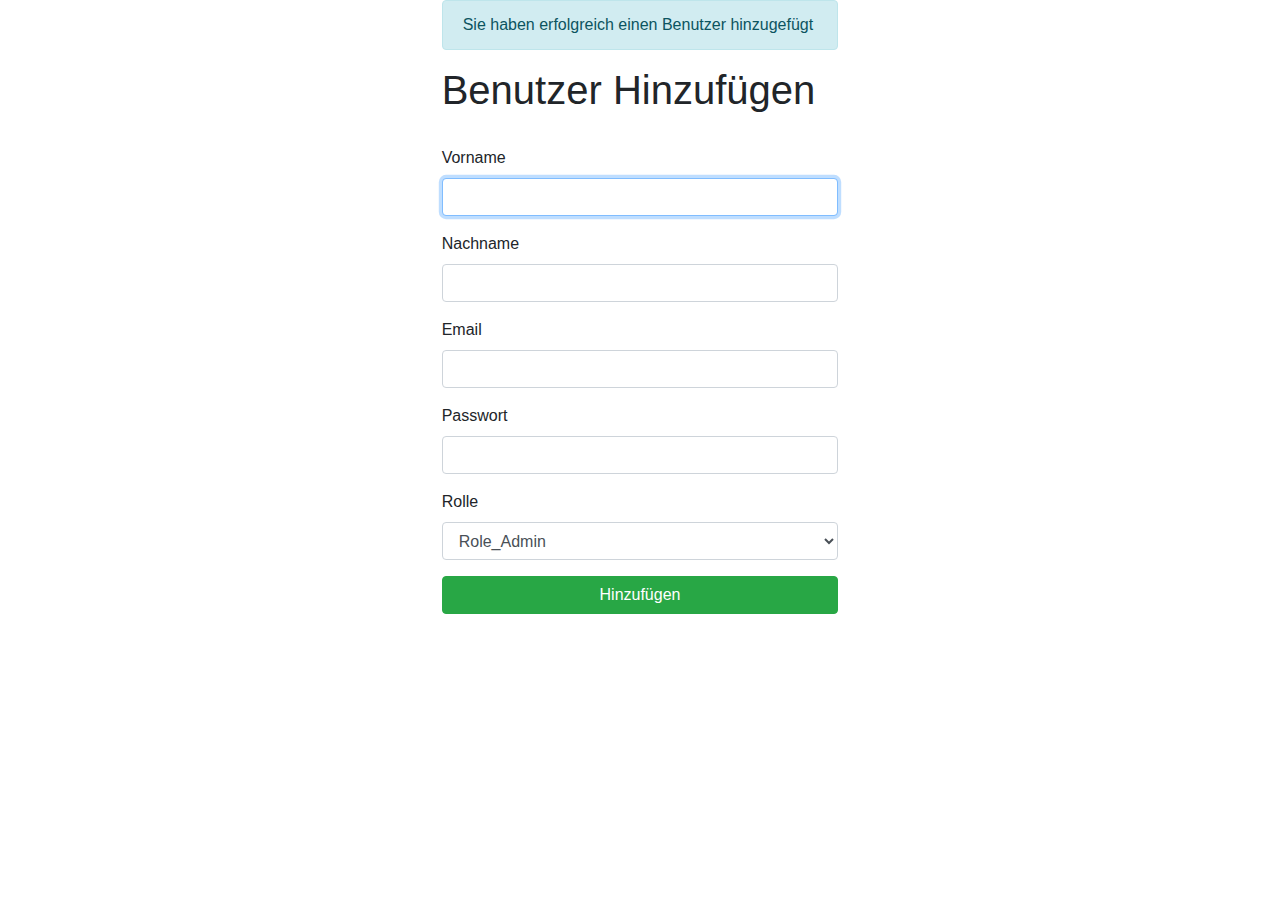
<file: src/main/resources/templates/AddUser.html>
<!doctype html>
<html lang="de">
<head>
    <!-- Benötigte Meta Tags -->
    <meta charset="utf-8">
    <meta name="viewport" content="width=device-width, initial-scale=1, shrink-to-fit=no">
    <!-- Bootstrap CSS -->
    <link rel="stylesheet" href="https://stackpath.bootstrapcdn.com/bootstrap/4.3.1/css/bootstrap.min.css"
          integrity="sha384-ggOyR0iXCbMQv3Xipma34MD+dH/1fQ784/j6cY/iJTQUOhcWr7x9JvoRxT2MZw1T" crossorigin="anonymous">
    <link th:href="@{css/style.css}" rel="stylesheet" type="text/css" media="screen">
    <title>Benutzer Hinzufügen</title>

</head>
<body>
<section class="container-fluid bg">
    <section class="row justify-content-center">
        <section class="col-md-4 col-sm-4 col-xs-12">

            <form class="form-container" th:action="@{/addUser}" method="post" th:object="${user}">
                <!-- success message -->
                <div th:if="${param.success}">
                    <div class="alert alert-info">Sie haben erfolgreich einen Benutzer hinzugefügt</div>
                </div>
                <h1 class="tit">Benutzer Hinzufügen</h1><br>
                <div class="mb-3">
                    <label class="control-label" for="firstName"> Vorname </label>
                    <input id="firstName" class="form-control" th:field="*{firstName}"
                           required autofocus="autofocus" />
                </div>
                <div class="mb-3">
                    <label class="control-label" for="lastName"> Nachname </label> <input
                        id="lastName" class="form-control" th:field="*{lastName}"
                        required autofocus="autofocus" />
                </div>
                <div class="mb-3">
                    <label class="control-label" for="email"> Email </label> <input
                        id="email" class="form-control" th:field="*{email}" required
                        autofocus="autofocus" />
                </div>
                <div class="mb-3">
                    <label class="control-label" for="password"> Passwort </label> <input
                        id="password" class="form-control" type="password"
                        th:field="*{password}" required autofocus="autofocus" />
                </div>
                <div class="mb-3">
                    <label class="control-label" for="role"> Rolle </label>
                    <select id="role" class="form-control" th:field="*{role}" required autofocus="autofocus" />
                    <option value="ROLE_ADMIN">Role_Admin</option>
                    <option value="ROLE_USER">Role_User</option>
                    </select>
                </div>
                <button type="submit" class="btn btn-primary btn-success btn-block"><span class="glyphicon glyphicon-log-in">Hinzufügen</span></button>
            </form>
        </section>
    </section>
</section>
<!-- Optionales JavaScript -->
<!-- jQuery first, then Popper.js, then Bootstrap JS -->
<script src="https://code.jquery.com/jquery-3.3.1.slim.min.js" integrity="sha384-q8i/X+965DzO0rT7abK41JStQIAqVgRVzpbzo5smXKp4YfRvH+8abtTE1Pi6jizo" crossorigin="anonymous"></script>
<script src="https://cdnjs.cloudflare.com/ajax/libs/popper.js/1.14.7/umd/popper.min.js" integrity="sha384-UO2eT0CpHqdSJQ6hJty5KVphtPhzWj9WO1clHTMGa3JDZwrnQq4sF86dIHNDz0W1" crossorigin="anonymous"></script>
<script src="https://stackpath.bootstrapcdn.com/bootstrap/4.3.1/js/bootstrap.min.js" integrity="sha384-JjSmVgyd0p3pXB1rRibZUAYoIIy6OrQ6VrjIEaFf/nJGzIxFDsf4x0xIM+B07jRM" crossorigin="anonymous"></script>
</body>
</html>
</file>
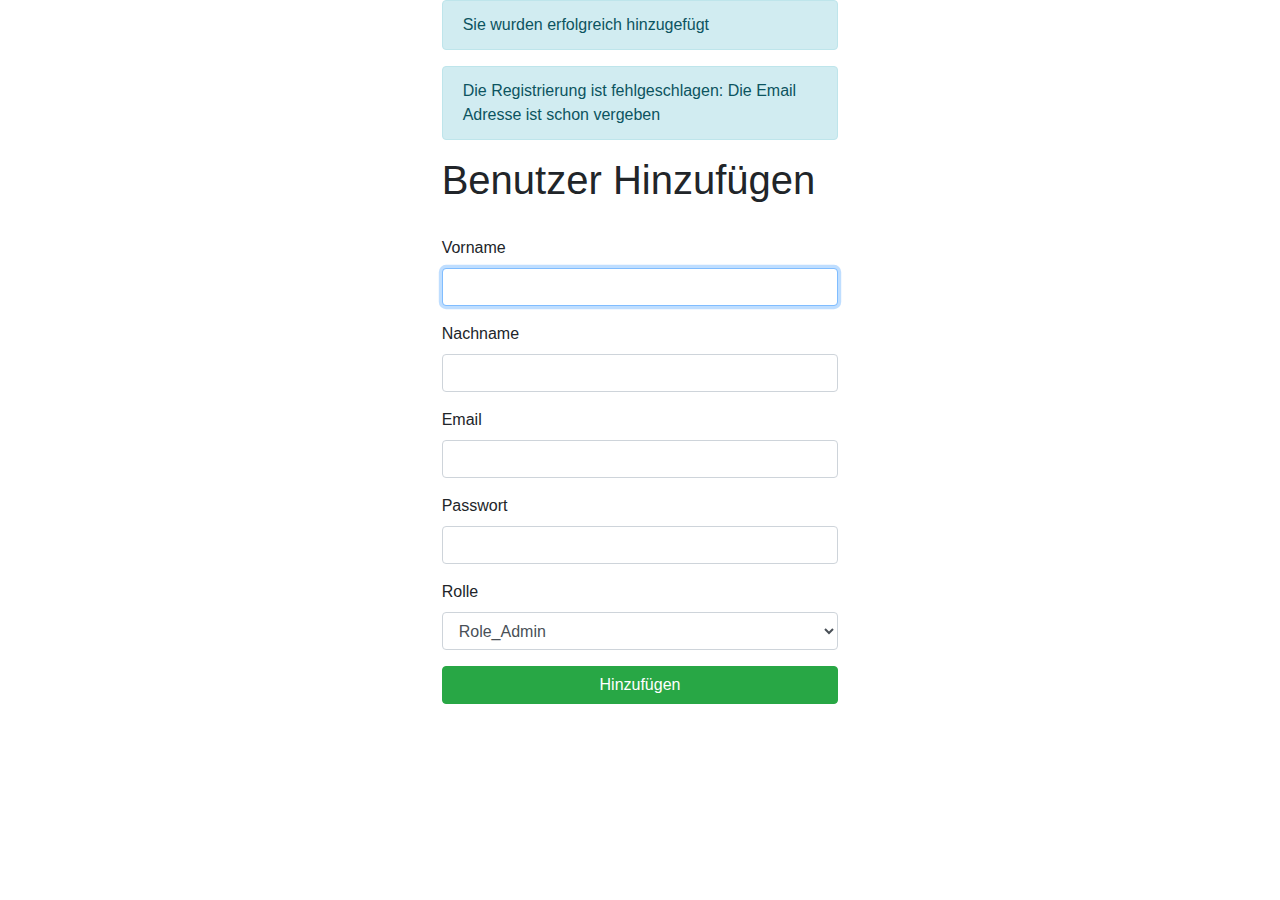
<file: src/main/resources/templates/addUser.html>
<!doctype html>
<html lang="de">
<head>
    <!-- Benötigte Meta Tags -->
    <meta charset="utf-8">
    <meta name="viewport" content="width=device-width, initial-scale=1, shrink-to-fit=no">
    <!-- Bootstrap CSS -->
    <link rel="stylesheet" href="https://stackpath.bootstrapcdn.com/bootstrap/4.3.1/css/bootstrap.min.css"
          integrity="sha384-ggOyR0iXCbMQv3Xipma34MD+dH/1fQ784/j6cY/iJTQUOhcWr7x9JvoRxT2MZw1T" crossorigin="anonymous">
    <link th:href="@{css/style.css}" rel="stylesheet" type="text/css" media="screen">
    <title>Benutzer Hinzufügen</title>

</head>
<body>
<section class="container-fluid bg">
    <section class="row justify-content-center">
        <section class="col-md-4 col-sm-4 col-xs-12">

            <form class="form-container" th:action="@{/addUser}" method="post" th:object="${user}">
                <!-- success message -->
                <div th:if="${param.success}">
                    <div class="alert alert-info">Sie wurden erfolgreich hinzugefügt</div>
                </div>
                <div th:if="${param.error}">
                    <div class="alert alert-info">Die Registrierung ist fehlgeschlagen: Die Email Adresse ist schon vergeben</div>
                </div>
                <h1 class="tit">Benutzer Hinzufügen</h1><br>
                <div class="mb-3">
                    <label class="control-label" for="firstName"> Vorname </label>
                    <input id="firstName" class="form-control" th:field="*{firstName}"
                           required autofocus="autofocus" />
                </div>
                <div class="mb-3">
                    <label class="control-label" for="lastName"> Nachname </label> <input
                        id="lastName" class="form-control" th:field="*{lastName}"
                        required autofocus="autofocus" />
                </div>
                <div class="mb-3">
                    <label class="control-label" for="email"> Email </label> <input
                        id="email" class="form-control" th:field="*{email}" required
                        autofocus="autofocus" />
                </div>
                <div class="mb-3">
                    <label class="control-label" for="password"> Passwort </label> <input
                        id="password" class="form-control" type="password"
                        th:field="*{password}" required autofocus="autofocus" />
                </div>
                <div class="mb-3">
                    <label class="control-label" for="role"> Rolle </label>
                    <select id="role" class="form-control" th:field="*{role}" required autofocus="autofocus">
                    <option value="ROLE_ADMIN">Role_Admin</option>
                    <option value="ROLE_USER">Role_User</option>
                    </select>
                </div>
                <button type="submit" class="btn btn-primary btn-success btn-block"><span class="glyphicon glyphicon-log-in">Hinzufügen</span></button>
            </form>
        </section>
    </section>
</section>
<!-- Optionales JavaScript -->
<!-- jQuery first, then Popper.js, then Bootstrap JS -->
<script src="https://code.jquery.com/jquery-3.3.1.slim.min.js" integrity="sha384-q8i/X+965DzO0rT7abK41JStQIAqVgRVzpbzo5smXKp4YfRvH+8abtTE1Pi6jizo" crossorigin="anonymous"></script>
<script src="https://cdnjs.cloudflare.com/ajax/libs/popper.js/1.14.7/umd/popper.min.js" integrity="sha384-UO2eT0CpHqdSJQ6hJty5KVphtPhzWj9WO1clHTMGa3JDZwrnQq4sF86dIHNDz0W1" crossorigin="anonymous"></script>
<script src="https://stackpath.bootstrapcdn.com/bootstrap/4.3.1/js/bootstrap.min.js" integrity="sha384-JjSmVgyd0p3pXB1rRibZUAYoIIy6OrQ6VrjIEaFf/nJGzIxFDsf4x0xIM+B07jRM" crossorigin="anonymous"></script>
</body>
</html>
</file>
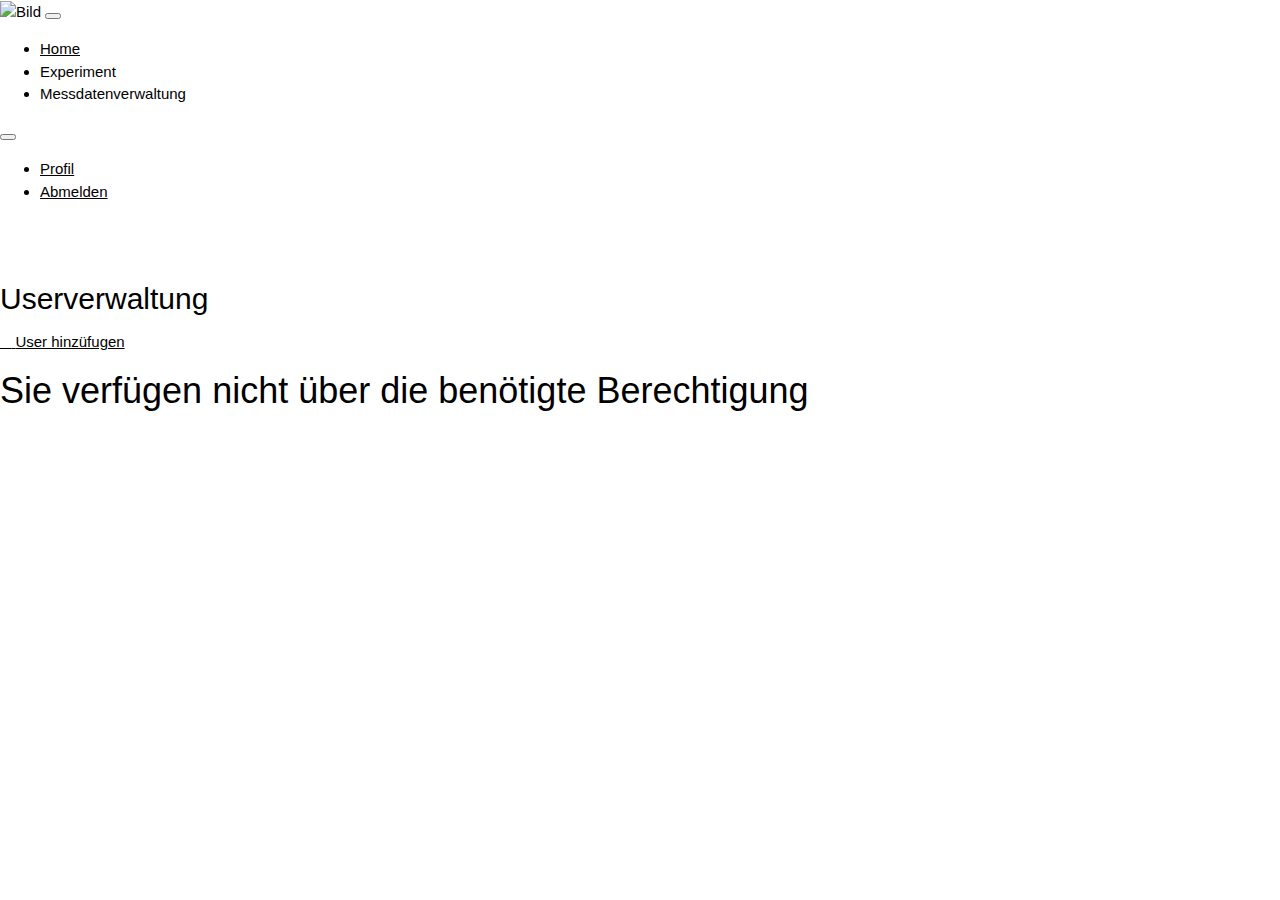
<file: src/main/resources/templates/ChangePass.html>
<!DOCTYPE html>
<html xmlns:th="http://www.thymeleaf.org"
      xmlns:sec="http://www.thymeleaf.org/thymeleaf-extras-springsecurity3" lang="en">
<head>
    <!-- Meta Tags -->
    <meta charset="utf-8">
    <meta name="viewport" content="width=device-width, initial-scale=1, shrink-to-fit=no">

    <script src="https://code.jquery.com/jquery-3.3.1.slim.min.js" integrity="sha384-q8i/X+965DzO0rT7abK41JStQIAqVgRVzpbzo5smXKp4YfRvH+8abtTE1Pi6jizo" crossorigin="anonymous"></script>
    <script src="https://cdnjs.cloudflare.com/ajax/libs/popper.js/1.14.3/umd/popper.min.js" integrity="sha384-ZMP7rVo3mIykV+2+9J3UJ46jBk0WLaUAdn689aCwoqbBJiSnjAK/l8WvCWPIPm49" crossorigin="anonymous"></script>
    <script src="https://stackpath.bootstrapcdn.com/bootstrap/4.1.3/js/bootstrap.min.js" integrity="sha384-ChfqqxuZUCnJSK3+MXmPNIyE6ZbWh2IMqE241rYiqJxyMiZ6OW/JmZQ5stwEULTy" crossorigin="anonymous"></script>
    <!-- Bootstrap CSS -->
    <link rel="stylesheet" href="https://stackpath.bootstrapcdn.com/bootstrap/4.1.3/css/bootstrap.min.css" integrity="sha384-MCw98/SFnGE8fJT3GXwEOngsV7Zt27NXFoaoApmYm81iuXoPkFOJwJ8ERdknLPMO" crossorigin="anonymous">

    <!-- Font Awesome -->
    <link rel="stylesheet" href="https://use.fontawesome.com/releases/v5.5.0/css/all.css" integrity="sha384-B4dIYHKNBt8Bc12p+WXckhzcICo0wtJAoU8YZTY5qE0Id1GSseTk6S+L3BlXeVIU" crossorigin="anonymous">
    <link th:href="@{css/haupt.css}" rel="stylesheet" type="text/css" media="screen">
    <link rel="stylesheet" href="https://www.w3schools.com/w3css/4/w3.css">

    <script>
        const baseUrl = "http://localhost:8080/api/users/userlist";
        function loadUsers(){
            var xmlhttp = new XMLHttpRequest();
            xmlhttp.open("GET", baseUrl, true);
            xmlhttp.onreadystatechange = function () {
                if(xmlhttp.readyState === 4 && xmlhttp.status === 200){
                    var users = JSON.parse(xmlhttp.responseText);
                    var tblHead = `<table class = "w3-table w3-hoverable"">
                                    <tr> <th>Id</th><th>Vorname</th><th>Nachname</th><th>
                                    Email</th><th>Rolle</th><th>Löschen</th></tr>`;
                    var body = "<tbody>";
                    for(let i=1; i < users.length;i++){

                        body += "<tr><td>" +users[i].id+" </td> <td>"+users[i].firstName+"</td>" +
                            "<td>"+users[i].lastName+"</td><td>"+users[i].email+"</td> <td>"+users[i].role+"</td>"+
                                "<td>"+`<a href="/management/delete/${users[i].id}">
                                <input class="btn btn-danger" value="Löschen" ></a>`+
                                "</td></tr>";

                    }
                    body+= "</tbody>"
                    var tblEnd = "</table>";
                    var tbl = tblHead + body + tblEnd;
                    document.getElementById("user").innerHTML = tbl;
                }
            };
            xmlhttp.send();
        }
        window.onload = function (){
            loadUsers();
        }
    </script>
    <title>Benutzerverwaltung</title>

</head>
<body class="bg-light">

<nav class="navbar navbar-dark fixed-top bg-dark navbar-expand-sm p-0">
    <a class="navbar-brand col-5 col-sm-3 col-md-2 ">
        <img th:src="@{/images/test.png}" alt="Bild" height="30%" width="40%"></a>

    <button class="navbar-toggler" type="button" data-toggle="collapse" data-target="#navbarMain">
        <i class="fas fa-caret-down"></i>
    </button>
    <div class="collapse navbar-collapse" id="navbarMain">
        <ul class="navbar-nav mr-auto mt-2 mt-lg-0">
            <li class="nav-item">
                <a class="nav-link" href="/">Home</a>
            </li>
            <li class="nav-item">
                <a class="nav-link" th:href="@{/experiment}">Experiment</a>
            </li>
            <li class="nav-item">
                <a class="nav-link" th:href="@{/experimentmanagement}">Messdatenverwaltung</a>
            </li>
        </ul>
        <div class="dropdown" style="padding-right: 5px">
            <button class="btn btn-primary dropdown-toggle" type="button" data-toggle="dropdown"><span sec:authentication="principal.username"></span>
                <span class="caret"></span></button>
            <ul class="dropdown-menu">
                <li class ="divider"><a href="/userprofile">Profil</a></li>
                <li class ="divider"><a href="/logout">Abmelden</a></li>
            </ul>
        </div>
    </div>
</nav>
<!--
<div class="vertical-center" sec:authorize="hasRole('ROLE_ADMIN')">
    <div class="container" >
        <a href='addUser' class="btn btn-success hinzüfugen">
            <i class="fab">&#xf4e7;</i>
            <span>User hinzüfugen</span>
            <input class="btn btn-success hinzüfugen"  value="Benutzer Hinzüfugen" >
        </a>
        <div id = "user"></div>
    </div>
</div>
-->
<!-- Main -->
<div class="container-fluid">
    <!-- Row -->
    <div class="row">
        <!-- Content -->
        <div class="col-md-9 ml-sm-auto col-lg-10 px-3 content">
            <br>
            <br>
            <div class="row mt-3">
                <div class="col-lg-8 col-md-6">
                    <div class="card mb-3">
                        <div class="card-header bg-white">
                            <h2 style="padding-top: 3px">Userverwaltung</h2>
                            <a href='addUser' class="btn btn-success hinzüfugen">
                                <i class="fab">&#xf4e7;</i>
                                <span>User hinzüfugen</span>
                            </a>
                        </div>
                        <div class="card-body" id="user"> </div>
                    </div>
                </div>
            </div>
        </div> <!-- End Content -->
    </div> <!-- End Row -->
</div> <!-- End Main -->
<div class="vertical-center" sec:authorize="hasRole('ROLE_USER')">
    <div class="container" th:align="center">
        <h1>Sie verfügen nicht über die benötigte Berechtigung</h1>
    </div>
</div>
</body>
</html>
</file>
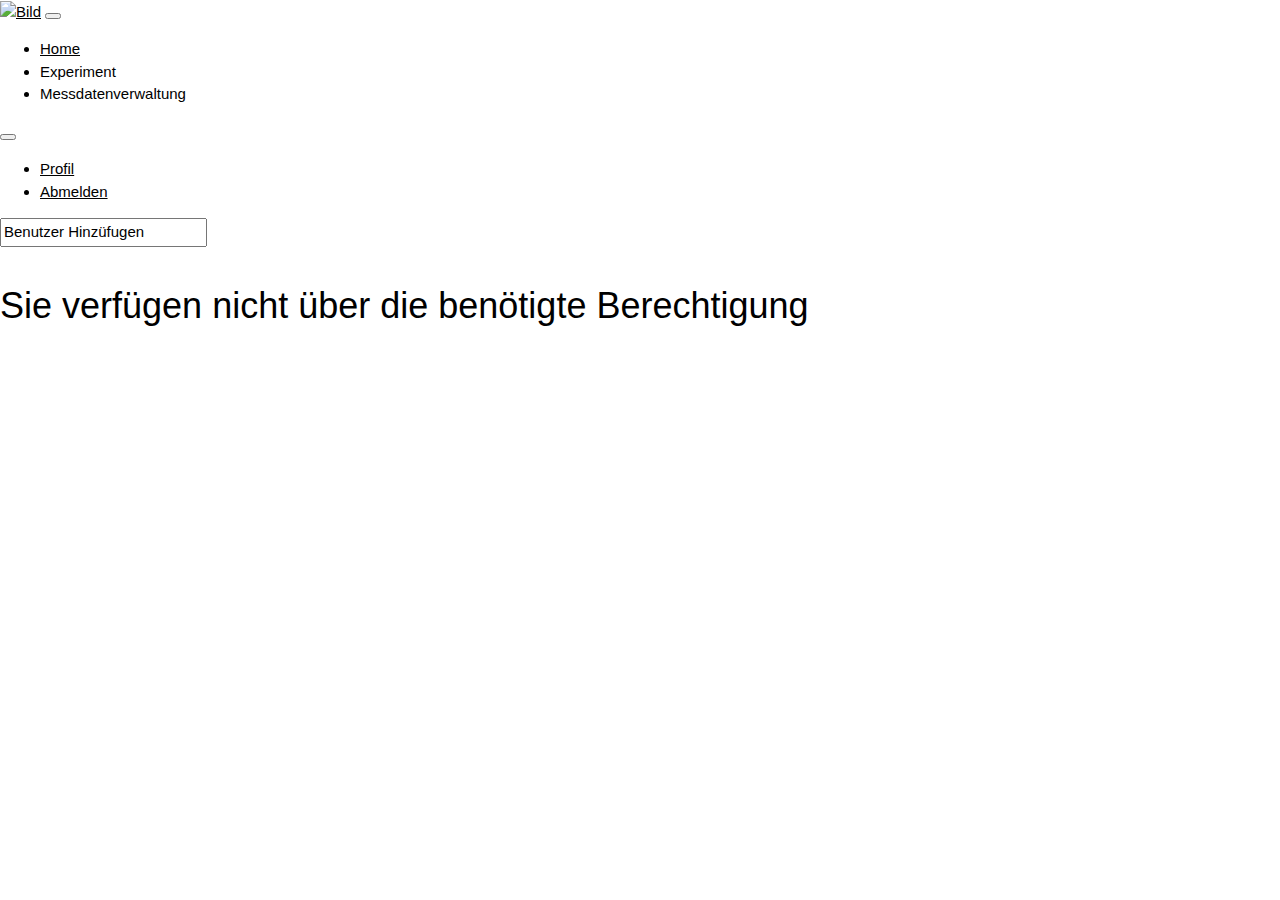
<file: src/main/resources/templates/management.html>
<!DOCTYPE html>
<html xmlns:th="http://www.thymeleaf.org"
      xmlns:sec="http://www.thymeleaf.org/thymeleaf-extras-springsecurity3" lang="en">
<head>
    <!-- Meta Tags -->
    <meta charset="utf-8">
    <meta name="viewport" content="width=device-width, initial-scale=1, shrink-to-fit=no">

    <script src="https://code.jquery.com/jquery-3.3.1.slim.min.js" integrity="sha384-q8i/X+965DzO0rT7abK41JStQIAqVgRVzpbzo5smXKp4YfRvH+8abtTE1Pi6jizo" crossorigin="anonymous"></script>
    <script src="https://cdnjs.cloudflare.com/ajax/libs/popper.js/1.14.3/umd/popper.min.js" integrity="sha384-ZMP7rVo3mIykV+2+9J3UJ46jBk0WLaUAdn689aCwoqbBJiSnjAK/l8WvCWPIPm49" crossorigin="anonymous"></script>
    <script src="https://stackpath.bootstrapcdn.com/bootstrap/4.1.3/js/bootstrap.min.js" integrity="sha384-ChfqqxuZUCnJSK3+MXmPNIyE6ZbWh2IMqE241rYiqJxyMiZ6OW/JmZQ5stwEULTy" crossorigin="anonymous"></script>
    <!-- Bootstrap CSS -->
    <link rel="stylesheet" href="https://stackpath.bootstrapcdn.com/bootstrap/4.1.3/css/bootstrap.min.css" integrity="sha384-MCw98/SFnGE8fJT3GXwEOngsV7Zt27NXFoaoApmYm81iuXoPkFOJwJ8ERdknLPMO" crossorigin="anonymous">

    <!-- Font Awesome -->
    <link rel="stylesheet" href="https://use.fontawesome.com/releases/v5.5.0/css/all.css" integrity="sha384-B4dIYHKNBt8Bc12p+WXckhzcICo0wtJAoU8YZTY5qE0Id1GSseTk6S+L3BlXeVIU" crossorigin="anonymous">
    <link th:href="@{css/haupt.css}" rel="stylesheet" type="text/css" media="screen">
    <link th:href="@{css/button.css}" rel="stylesheet" type="text/css" media="screen">
    <link rel="stylesheet" href="https://www.w3schools.com/w3css/4/w3.css">

    <script>
        const baseUrl = "http://localhost:8080/api/users/userlist";
        function loadUsers(){
            var xmlhttp = new XMLHttpRequest();
            xmlhttp.open("GET", baseUrl, true);
            xmlhttp.onreadystatechange = function () {
                if(xmlhttp.readyState === 4 && xmlhttp.status === 200){
                    var users = JSON.parse(xmlhttp.responseText);
                    var tblHead = `<table class = "w3-table-all w3-hoverable"">
                                    <tr> <th>Id</th><th>Vorname</th><th>Nachname</th><th>Email</th><th>Rolle</th><th>Löschen</th></tr>`;
                    var body = "<tbody>";
                    for(let i=1; i < users.length;i++){

                        body += "<tr><td>" +users[i].id+" </td> <td>"+users[i].firstName+"</td>" +
                            "<td>"+users[i].lastName+"</td><td>"+users[i].email+"</td> <td>"+users[i].role+"</td>"+
                                "<td>"+`<a href="/management/delete/${users[i].id}"><input class="btn btn-danger" value="Löschen" ></a>`+
                                "</td></tr>";

                    }
                    body+= "</tbody>"
                    var tblEnd = "</table>";
                    var tbl = tblHead + body + tblEnd;
                    document.getElementById("user").innerHTML = tbl;
                }
            };
            xmlhttp.send();
        }
        window.onload = function (){
            loadUsers();
        }
    </script>
    <title>Benutzerverwaltung</title>

</head>
<body class="bg-light">

<nav class="navbar navbar-dark fixed-top bg-dark navbar-expand-sm p-0">
    <a class="navbar-brand col-5 col-sm-3 col-md-2 mr-0" href="#"> <img th:src="@{/images/test.png}" alt="Bild" height="30px" width="80px"></a> </a>

    <button class="navbar-toggler" type="button" data-toggle="collapse" data-target="#navbarMain">
        <i class="fas fa-caret-down"></i>
    </button>
    <div class="collapse navbar-collapse" id="navbarMain">
        <ul class="navbar-nav mr-auto mt-2 mt-lg-0">
            <li class="nav-item">
                <a class="nav-link" href="/">Home</a>
            </li>
            <li class="nav-item">
                <a class="nav-link" th:href="@{/experiment}">Experiment</a>
            </li>
            <li class="nav-item">
                <a class="nav-link" th:href="@{/experimentmanagement}">Messdatenverwaltung</a>
            </li>
        </ul>
        <div class="dropdown">
            <button class="btn btn-primary dropdown-toggle" type="button" data-toggle="dropdown"><span sec:authentication="principal.username"></span>
                <span class="caret"></span></button>
            <ul class="dropdown-menu">
                <li class ="divider"><a href="/userprofile">Profil</a></li>
                <li class ="divider"><a href="/logout">Abmelden</a></li>
            </ul>
        </div>
    </div>
</nav>

<div class="vertical-center" sec:authorize="hasRole('ROLE_ADMIN')">
    <div class="container" th:align="center">
        <div class="positionButton">
            <a href='addUser'>
                <input class="btn btn-success" value="Benutzer Hinzüfugen">
            </a>
        </div>
        <br>
        <div id = "user"></div>
    </div>
</div>
<div class="vertical-center" sec:authorize="hasRole('ROLE_USER')">
    <div class="container" th:align="center">
        <h1>Sie verfügen nicht über die benötigte Berechtigung</h1>
    </div>
</div>

</body>
</html>
</file>
